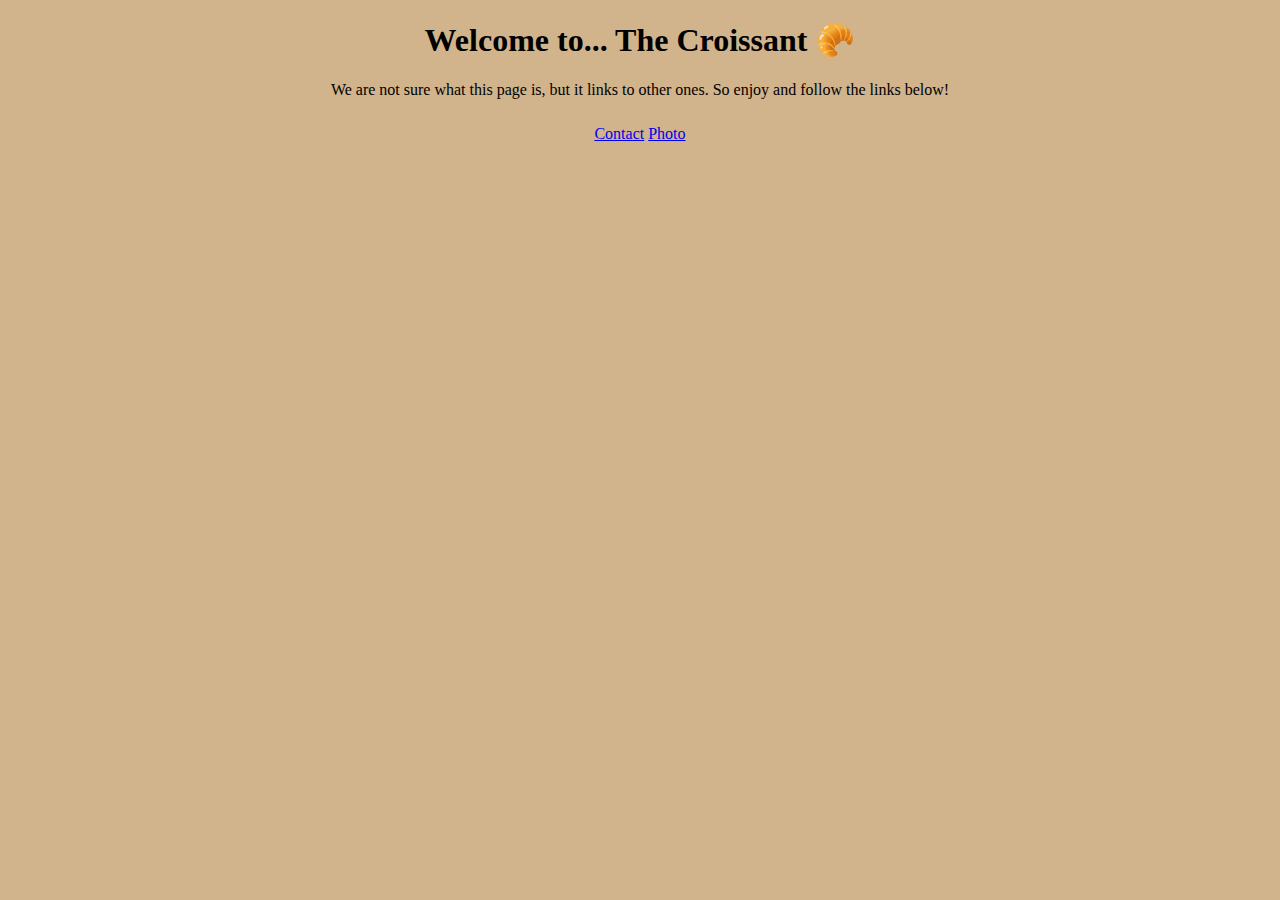
<file: index.html>
<!DOCTYPE html>
<html lang="en">
  <head>
    <meta charset="UTF-8" />
    <meta http-equiv="X-UA-Compatible" content="IE=edge" />
    <meta name="viewport" content="width=device-width, initial-scale=1.0" />
    <link rel="stylesheet" href="css/style.css" />
    <title>Meet The Croissant</title>
    <meta name="description" content="This page is all about The Croissant" />
  </head>
  <body>
    <h1>Welcome to... The Croissant 🥐</h1>
    <p>
      We are not sure what this page is, but it links to other ones. So enjoy
      and follow the links below!
    </p>
    <div>
      <a href="contact.html" title="Contact">Contact</a>
      <a href="photo.html" title="Photo">Photo</a>
    </div>
  </body>
</html>
</file>
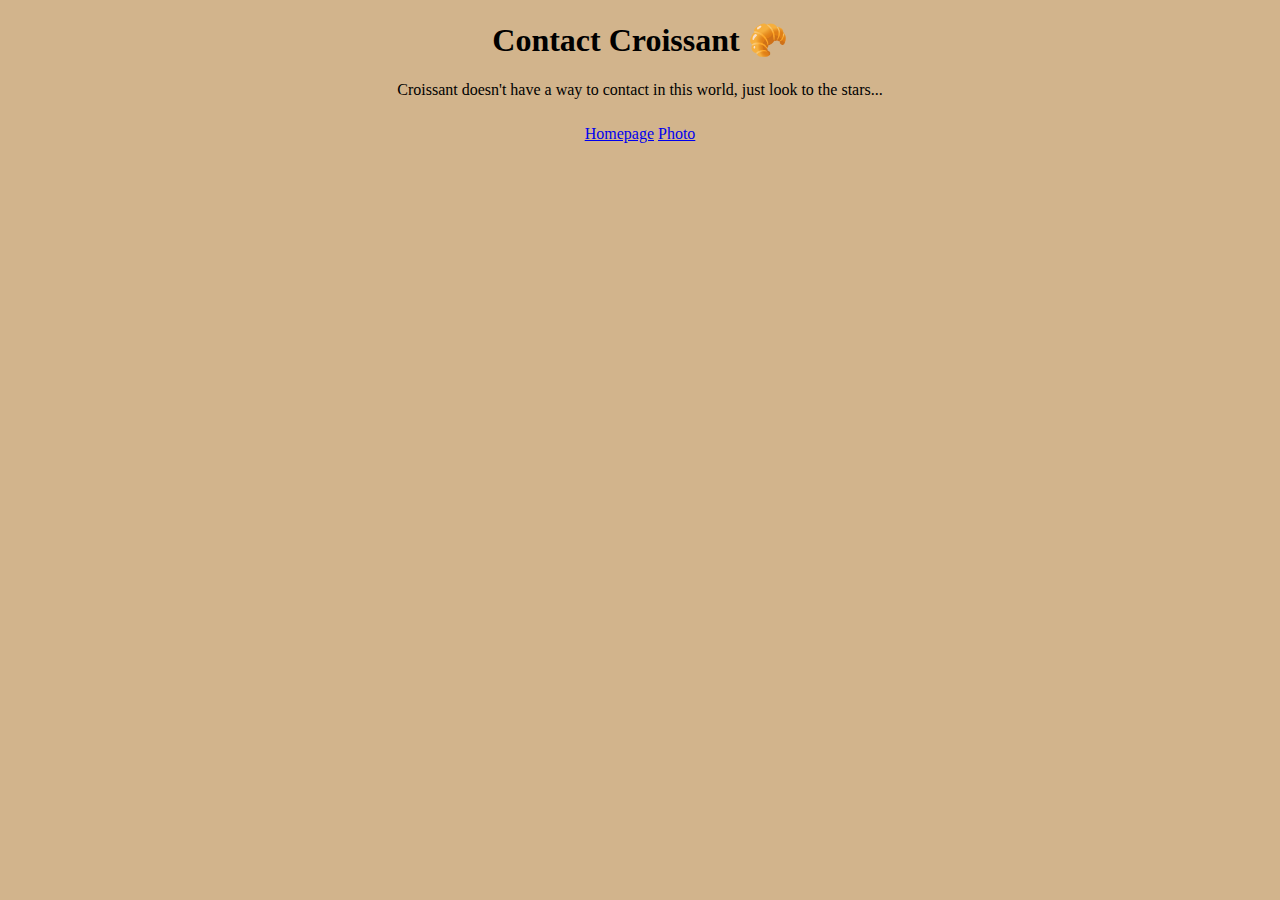
<file: contact.html>
<!DOCTYPE html>
<html lang="en">
  <head>
    <meta charset="UTF-8" />
    <meta http-equiv="X-UA-Compatible" content="IE=edge" />
    <meta name="viewport" content="width=device-width, initial-scale=1.0" />
    <link rel="stylesheet" href="css/style.css" />
    <title>Contact The Croissant</title>
    <meta
      name="description"
      content="Reach out and give The Croissant a shout."
    />
  </head>
  <body>
    <h1>Contact Croissant 🥐</h1>

    <p>
      Croissant doesn't have a way to contact in this world, just look to the
      stars...
    </p>

    <div>
      <a href="index.html" title="Homepage">Homepage</a>
      <a href="photo.html" title="Photo">Photo</a>
    </div>
  </body>
</html>
</file>
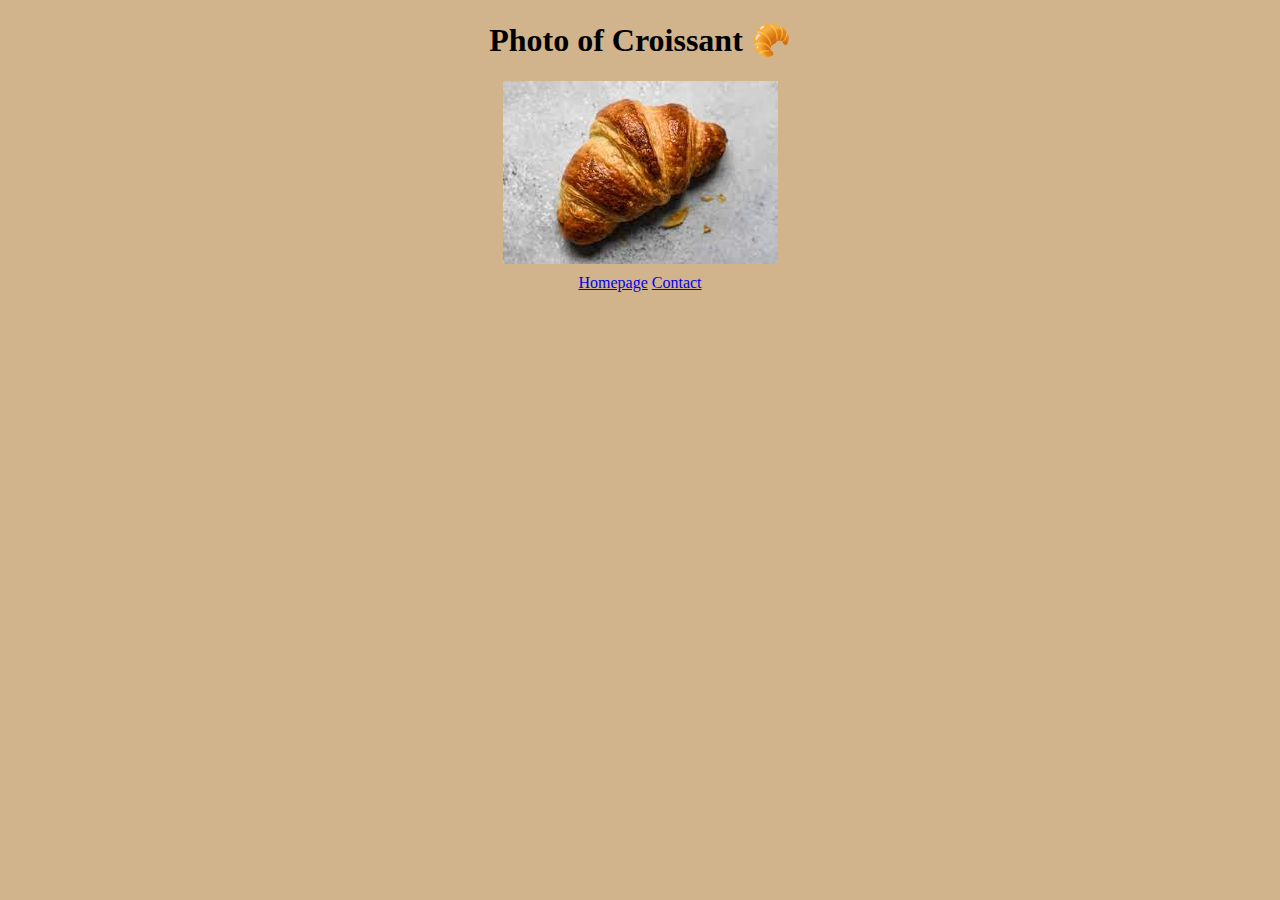
<file: photo.html>
<!DOCTYPE html>
<html lang="en">
  <head>
    <meta charset="UTF-8" />
    <meta http-equiv="X-UA-Compatible" content="IE=edge" />
    <meta name="viewport" content="width=device-width, initial-scale=1.0" />
    <link rel="stylesheet" href="css/style.css" />
    <title>Photo of The Croissant</title>
    <meta name="description" content="Enjoy a photo of The Croissant" />
  </head>
  <body>
    <h1>Photo of Croissant 🥐</h1>

    <img
      src="[data-uri]"
      alt="photo of a single croissant"
    />
    <div>
      <a href="index.html" title="Homepage">Homepage</a>
      <a href="contact.html" title="Contact">Contact</a>
    </div>
  </body>
</html>
</file>
<file: css/style.css>
body {
  background: tan;
}

div {
  text-align: center;
  padding-top: 10px;
}

h1,
p {
  text-align: center;
}

img {
  display: block;
  margin: 0 auto;
}
</file>
